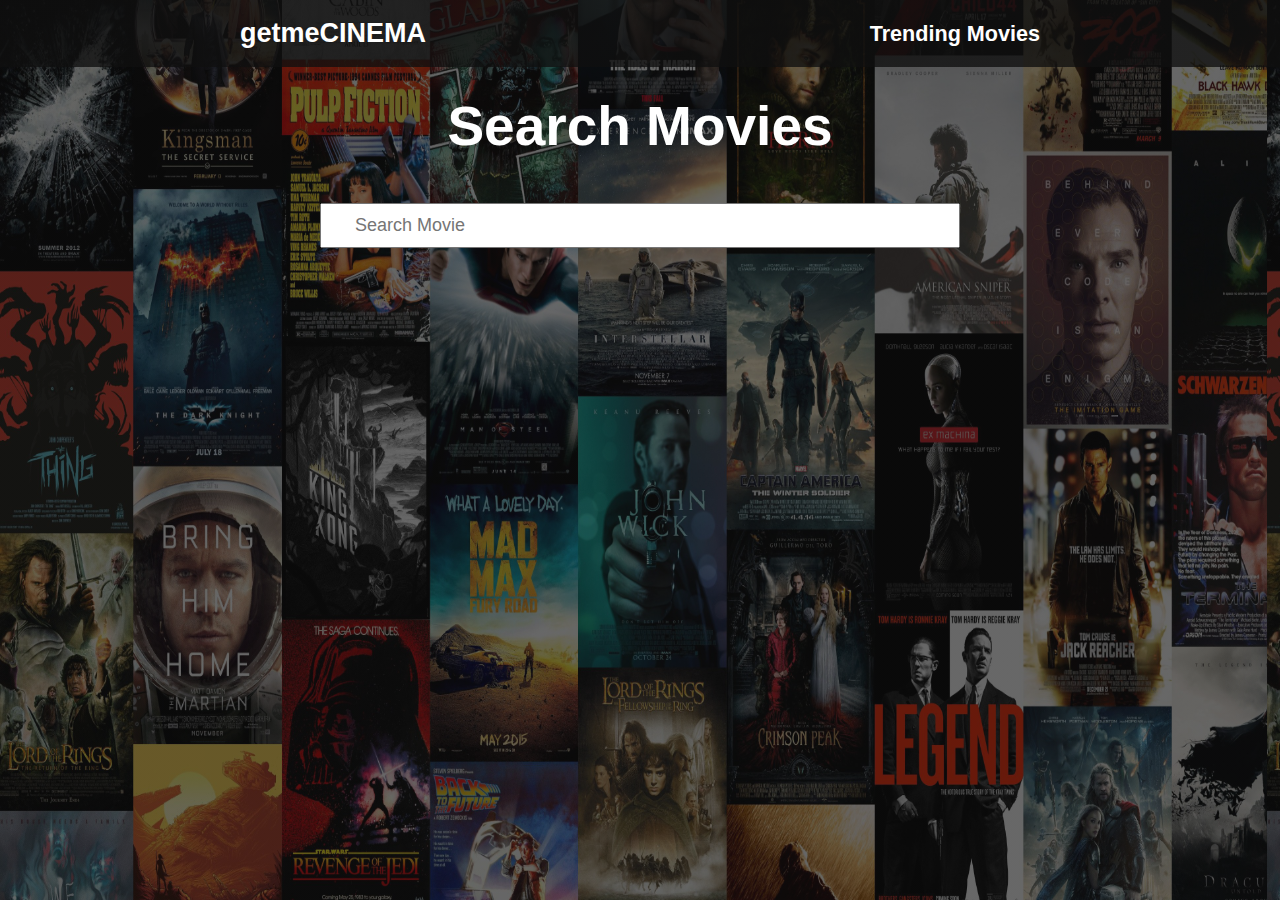
<file: index.html>
<!DOCTYPE html>
<html lang="en">

<head>
    <meta charset="UTF-8">
    <meta http-equiv="X-UA-Compatible" content="IE=edge">
    <meta name="viewport" content="width=device-width, initial-scale=1.0">
    <title>G E T &nbsp;&nbsp;m e&nbsp;&nbsp; C I N E M A</title>
    <link rel="stylesheet" href="./styles.css">
    <link rel="icon" type="image/x-icon" href="https://cdn-icons-png.flaticon.com/512/777/777242.png">
</head>

<body>
    <div id="mainbox">
        <div id="navbar">
            <h2>getmeCINEMA</h2>
            <button id="trending" onclick="window.open('trending.html','_self')">Trending Movies</button>
        </div>
        <h1>Search Movies</h1>
        <input type="text" autocomplete="off" id="query" oninput="debounce(main, 1000)" placeholder="Search Movie">
        <div id="movies"></div>
        <div id="container"></div>
    </div>
</body>

<script src="./script.js"></script>

</html>
</file>
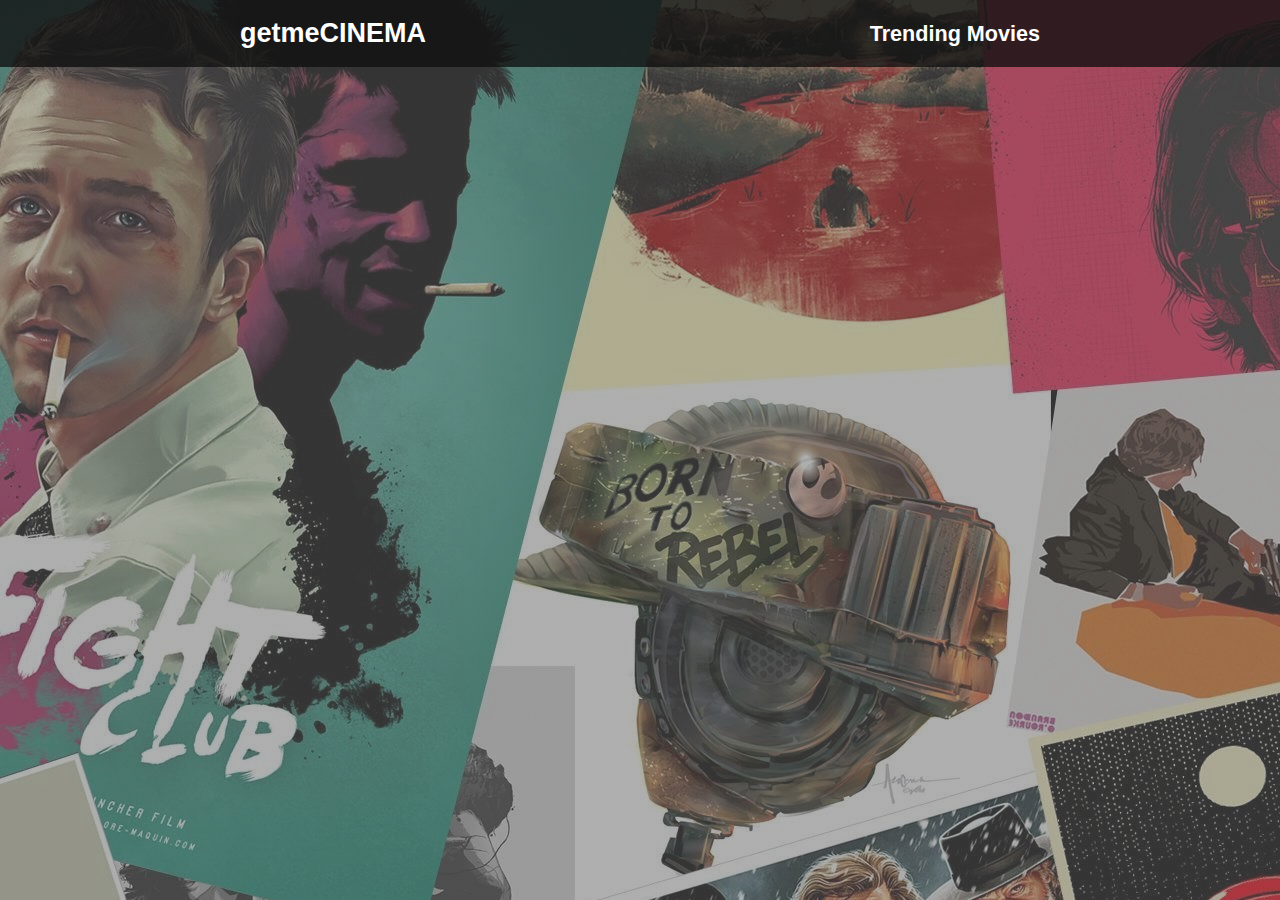
<file: trending.html>
<!DOCTYPE html>
<html lang="en">

<head>
    <meta charset="UTF-8">
    <meta http-equiv="X-UA-Compatible" content="IE=edge">
    <meta name="viewport" content="width=device-width, initial-scale=1.0">
    <title>Trending Movies</title>
    <link rel="stylesheet" href="./styles.css">
    <link rel="icon" type="image/x-icon" href="https://cdn-icons-png.flaticon.com/512/777/777242.png">
    <style>
        body {
            background-image:
                linear-gradient(rgba(100, 100, 100, 0.516), rgba(100, 100, 100, 0.516)),
                url(./moviesbg/3.jpg);
        }
    </style>
</head>

<body>
    <div id="navbar" style="color: white;">
        <h2 onclick="window.open('index.html','_self')">getmeCINEMA</h2>
        <button id="trending">Trending Movies</button>
    </div>
    <div id="trendingdiv"></div>
</body>
<script src="./trending.js"></script>

</html>
</file>
<file: styles.css>
* {
    margin: 0;
    padding: 0;
    box-sizing: border-box;
    font-family: 'Gill Sans', 'Gill Sans MT', Calibri, 'Trebuchet MS', sans-serif;
}

html {
    font-size: 18px;
}

h1 {
    text-align: center;
    font-size: 55px;
}

#mainbox {
    width: 100%;
    height: 100vh;
    padding-top: none;
    color: white;
    background-image: linear-gradient(rgba(15, 15, 15, 0.63), rgba(15, 15, 15, 0.63)),
        url("./moviesbg/4.jpg");
    background-size: 99% 100vh;
    background-repeat: repeat-x;
    animation: slideLeft 55s linear infinite;
    background-position: 0% 100%;
}

@keyframes slideLeft {
    to {
        background-position: 9900% 100%;
    }
}

@-moz-keyframes slideLeft {
    to {
        background-position: 9900% 100%;
    }
}

@-webkit-keyframes slideLeft {
    to {
        background-position: 9900% 100%;
    }
}

#query {
    width: 50%;
    display: flex;
    justify-content: center;
    align-items: center;
    margin: auto;
    margin-top: 5vh;
    padding: 10px;
    padding-left: 33px;
    padding-right: 33px;
    font-size: large;
    box-sizing: border-box;
}

#movies {
    width: 50%;
    margin: auto;
    height: 27vh;
    border-top: none;
    overflow-y: scroll;
    padding-left: 33px;
    padding-right: 33px;
    padding-top: 12px;
    background-image: linear-gradient(rgba(15, 15, 15, 0.72), rgba(15, 15, 15, 0.72));
    display: none;
}

#movies::-webkit-scrollbar-track {
    box-shadow: inset 0 0 6px rgba(0, 0, 0, 0.3);
    -webkit-box-shadow: inset 0 0 6px rgba(0, 0, 0, 0.3);
}

#movies::-webkit-scrollbar {
    width: 7px;
}

#movies::-webkit-scrollbar-thumb {
    background-color: red;
}

#movies>p {
    margin-bottom: 12px;
}

#movies>p:hover {
    color: red;
}

#container {
    display: flex;
    gap: 55px;
    width: 50%;
    height: 55vh;
    margin: auto;
    margin-top: 5vh;
    padding: 5vh;
    background-image: linear-gradient(rgba(15, 15, 15, 0.55), rgba(15, 15, 15, 0.55));
    display: none;
}

#container:hover {
    background-image: linear-gradient(rgba(15, 15, 15, 0.78), rgba(15, 15, 15, 0.78));
}

#container>img {
    height: 100%;
}

#container>.info {
    display: flex;
    flex-direction: column;
    gap: 10px;
    line-height: 1.5;
}

#container:hover .info>h2 {
    color: red;
}

#navbar {
    display: flex;
    align-items: center;
    justify-content: space-around;
    margin-top: none;
    padding: 2vh;
    margin-bottom: 3vh;
    background-image: linear-gradient(rgba(15, 15, 15, 0.78), rgba(15, 15, 15, 0.78));
}

#navbar>h2:hover,
#trending:hover {
    color: red;
    cursor: pointer;
}

#trending {
    background-color: transparent;
    color: white;
    border: none;
    cursor: pointer;
    font-size: larger;
    font-weight: bold;
}

#trending:hover,
#trending:active {
    color: red;
}

#trendingdiv {
    display: grid;
    width: 90%;
    gap: 6vh;
    margin: auto;
    margin-bottom: 9vh;
    grid-template-columns: repeat(2, 1fr);
}

#trendingdiv>div {
    min-width: 50%;
    width: fit-content;
    height: fit-content;
    color: white;
}

#trendingdiv>div>img {
    height: 360px;
}

@media (max-width: 821px) {
    h1 {
        font-size: 45px;
    }

    #mainbox {
        background-size: 250% 100vh;
        animation: slideLeft 2000s linear infinite;
    }

    #query {
        width: 90%;
        font-size: large;
    }

    #movies {
        width: 90%;
    }

    #container {
        gap: 25px;
        width: 90%;
    }

    #trendingdiv {
        margin-top: 90px;
        margin-bottom: 30px;
        grid-template-columns: repeat(1, 1fr);
    }

    #trendingdiv>div {
        margin-top: -30px;
    }
}

@media (max-width: 430px) {
    #mainbox {
        height: 150vh;
        background-size: 350% 150vh;
        animation: slideLeft 2000s linear infinite;
    }

    #container {
        gap: 25px;
        width: 90%;
        height: auto;
        margin-bottom: 5vh;
        flex-direction: column;
    }

    #trendingdiv {
        margin-top: 30px;
        margin-bottom: 30px;
        grid-template-columns: repeat(1, 1fr);
    }

    #trendingdiv>div {
        display: flex;
        flex-direction: column;
        height: fit-content;
        width: 96%;
        margin: auto;
        margin-top: 0px;
        background-image: linear-gradient(rgba(15, 15, 15, 0.78), rgba(15, 15, 15, 0.78));
    }

    #trendingdiv>div>img {
        width: 100%;
    }
}
</file>
